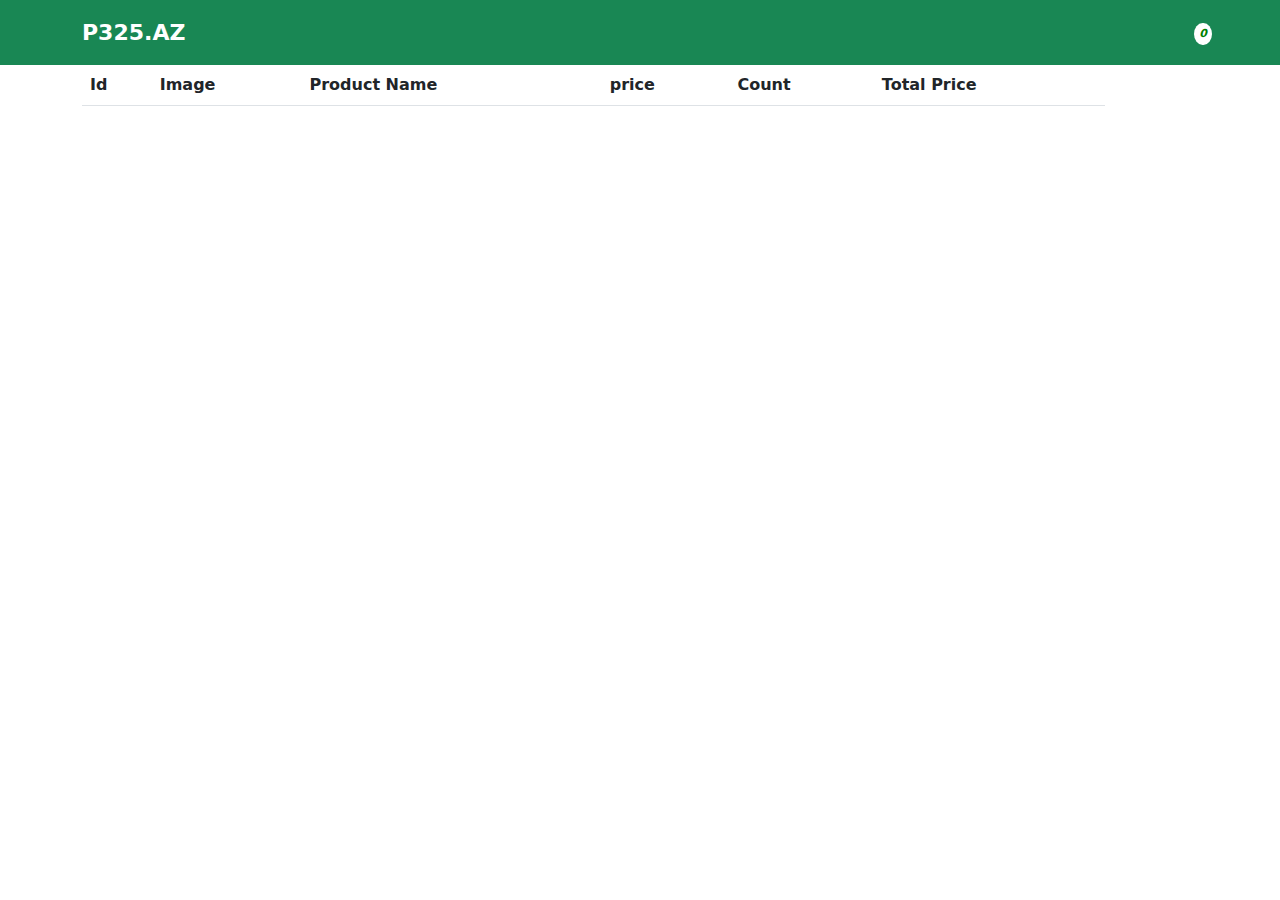
<file: storageApi/basket.html>
<!DOCTYPE html>
<html lang="en">
<head>
    <meta charset="UTF-8">
    <meta http-equiv="X-UA-Compatible" content="IE=edge">
    <meta name="viewport" content="width=device-width, initial-scale=1.0">
    <link rel="stylesheet" href="bootstrap.css">
    <link rel="stylesheet" href="style.css">
    <title>Document</title>
</head>
<body>
    <header class="bg-success py-3">
        <div class="container">
          <div class="row align-items-center">
              <div class="col-lg-2 right">
                  <a href="index.html">P325.AZ</a>
              </div>
              <div class="col-lg-10 left text-end">
                 <a href="basket.html">
                  <i class="fa-solid fa-basket-shopping">
                      <span id="count">0</span>
                  </i>
                 </a>
              </div>
          </div>
        </div>
    </header>
  
  
      <div class="container">
          <div class="col-lg-11">
              <table class="table">
                  <thead>
                    <tr>
                      <th scope="col">Id</th>
                      <th scope="col">Image</th>
                      <th scope="col">Product Name</th>
                      <th scope="col">price</th>
                      <th scope="col">Count</th>
                      <th scope="col">Total Price</th>
                    </tr>
                  </thead>
                  <tbody id="body">
                  
                   
                  </tbody>
                </table>
               
          </div>
      </div>

    <script src="cart.js"></script>
    <script src="app.js"></script>
</body>
</html>
</file>
<file: storageApi/style.css>
.card {
    overflow: hidden;
    display: flex;
    justify-content: space-between ;
    align-items: center;
    padding: 10px 0;
}


i{
    font-size: 20px;
    color: #fff;
    position: relative;
}

i span{
    position: absolute;
    background-color: #fff;
    color: green;
    padding: 3px 5px;
    border-radius: 100%;
    top: -10px;
    right: -14px;
    font-size: 11px;
}

header a{
    text-decoration: none;
    color: #fff;
    font-size: 22px;
    font-weight: bold;
}

#Product img{
    height: 300px;
    object-fit: cover;
}

table img{
    width: 200px;
    height: 100px;
    object-fit: cover;
}

#toaster{
    position: fixed;
    bottom: 20px;
    right: 20px;
    opacity: 0;
    transition: .5s;
}

#toaster2{
    position: fixed;
    bottom: 20px;
    right: 20px;
    opacity: 0;
    transition: .5s;
}
</file>
